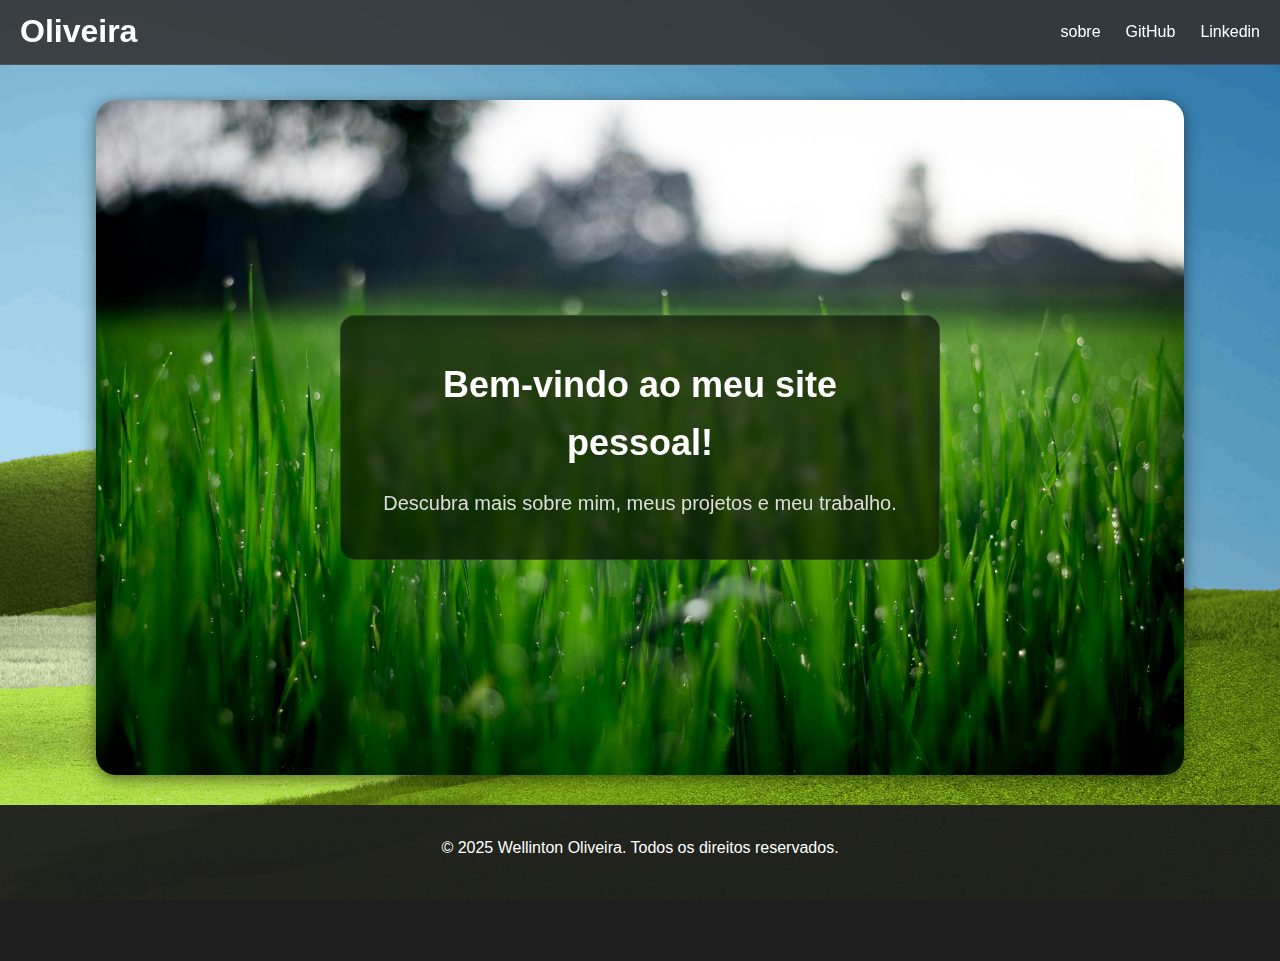
<file: index.html>
<!DOCTYPE html>
<html lang="pt-BR">
<head>
    <meta charset="UTF-8">
    <meta name="viewport" content="width=device-width, initial-scale=1.0">
    <link rel="stylesheet" href="css/style.css">
    <title>Wellinton</title>
</head>
<body>
    <header>
        <h1>Oliveira</h1>

        <nav>
            <ul>
                <li><a href="/sobre.html">sobre</a></li>
                <li><a href="https://github.com/WellintonN25">GitHub</a></li>
                <li><a href="https://www.linkedin.com/in/wellinton-oliveira-a630a138b/">Linkedin</a></li>
            </ul>
        </nav>

    </header>
    <div class="container">
      <section class="hero">
            <h2>Bem-vindo ao meu site pessoal!</h2>
            <p>Descubra mais sobre mim, meus projetos e meu trabalho.</p>
        </section>
    </div><!--container-->

    <div class="clear"></div>
    
    <footer>
        <p>&copy; 2025 Wellinton Oliveira. Todos os direitos reservados.</p>
    </footer>
</body>
</html>
</file>
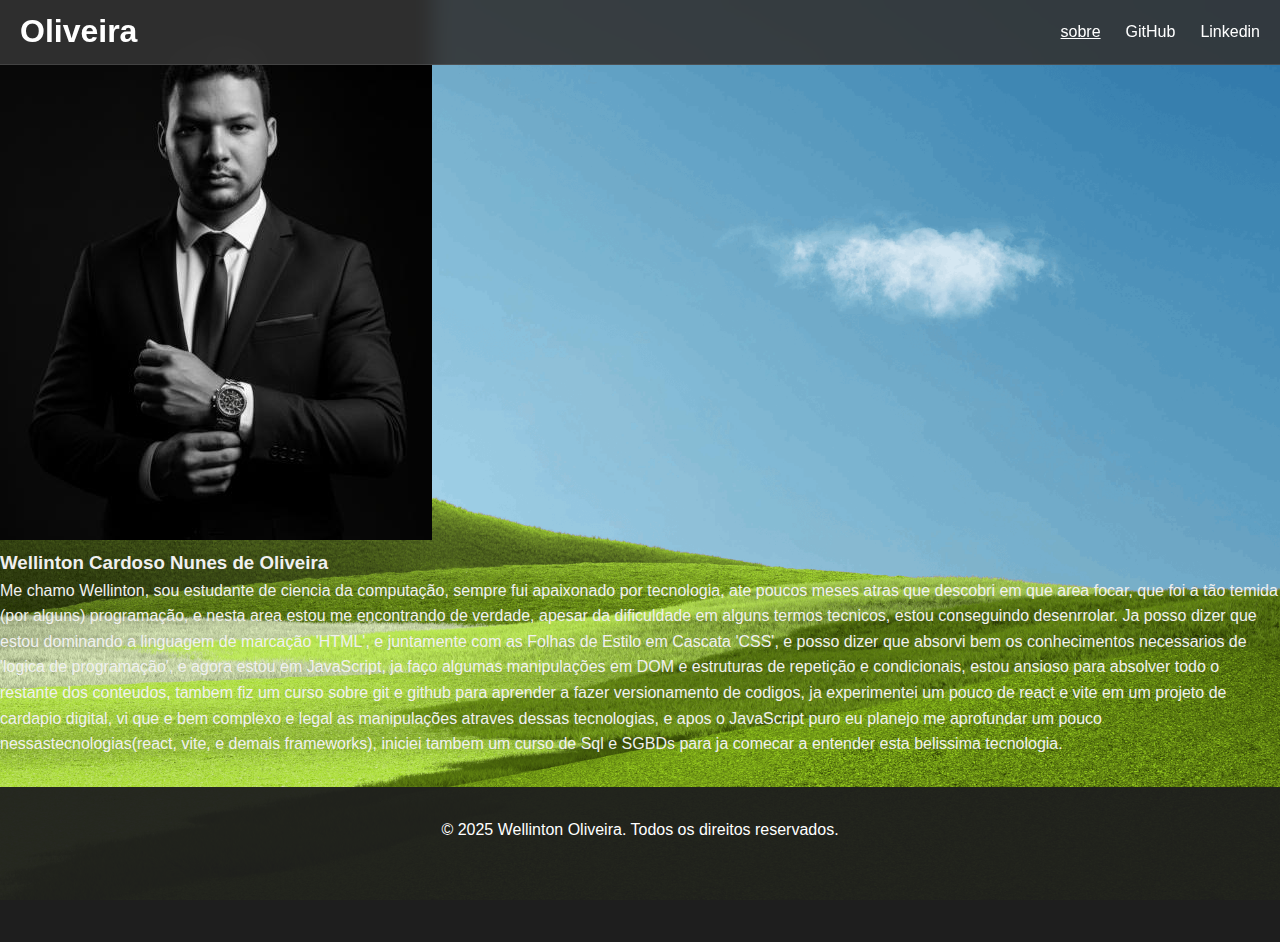
<file: sobre.html>
<!DOCTYPE html>
<html lang="pt-BR">
<head>
    <meta charset="UTF-8">
    <meta name="viewport" content="width=device-width, initial-scale=1.0">
    <link rel="stylesheet" href="css/style.css">
    <title>Sobre Mim</title>
</head>
<body>
     <header>
        <h1 class="meu-logo">Oliveira</h1>

        <nav>
            <ul>
                <li style="text-decoration: underline;"><a href="#">sobre</a></li>
                <li><a href="https://github.com/WellintonN25">GitHub</a></li>
                <li><a href="https://www.linkedin.com/in/wellinton-oliveira-a630a138b/">Linkedin</a></li>
            </ul>
        </nav>

    </header>
    
    <div class="container2">
        <section class="hero2">

            <img src="/src/pf.jpg" alt="">
        <div class="textos">
            <h3>Wellinton Cardoso Nunes de Oliveira</h3>
            <p>Me chamo Wellinton, sou estudante de ciencia da computação, sempre fui apaixonado por tecnologia, ate poucos meses atras que descobri em que area focar, que foi a tão temida (por alguns) programação, e nesta area estou me encontrando de verdade, apesar da dificuldade em alguns termos tecnicos, estou conseguindo desenrrolar. Ja posso dizer que estou dominando a linguagem de marcação 'HTML', e juntamente com as Folhas de Estilo em Cascata 'CSS', e posso dizer que absorvi bem os conhecimentos necessarios de 'logica de programação', e agora estou em JavaScript, ja faço algumas manipulações em DOM e estruturas de repetição e condicionais, estou ansioso para absolver todo o restante dos conteudos, tambem fiz um curso sobre git e github para aprender a fazer versionamento de codigos, ja experimentei um pouco de react e vite em um projeto de cardapio digital, vi que e bem complexo e legal as manipulações atraves dessas tecnologias, e apos o JavaScript puro eu planejo me aprofundar um pouco nessastecnologias(react, vite, e demais frameworks), iniciei tambem um curso de Sql e SGBDs para ja comecar a entender esta belissima tecnologia. </p>
        </div><!--textos-->
        </section>
    </div>

     <footer class="f2">
        <p>&copy; 2025 Wellinton Oliveira. Todos os direitos reservados.</p>
    </footer>

    <script>
 
            document.querySelector('.meu-logo')
            .addEventListener('click', function() {
                window.history.back();
            });

    </script>
</body>
</html>
</file>
<file: css/style.css>
/* RESET PADRÃO */
*{
    margin: 0;
    padding: 0;
    box-sizing: border-box;
    scroll-behavior: smooth;
    -webkit-tap-highlight-color: transparent; /* Remove o piscar azul ao tocar em links no Android */
}

/* ESTILOS GERAIS */
body{
    font-family: 'Segoe UI', Tahoma, Geneva, Verdana, sans-serif;
    background-color: #333030;
    color: #f0f0f0;
    line-height: 1.6;
    background-image: url('../src/bgg.png'); 
    background-size: cover;
    background-attachment: fixed;
    background-position: center;
    padding-bottom: 0; /* Padrão desktop */
}

.clear{ clear: both; }

/* HEADER DESKTOP */
header{
    background-color: rgba(51, 51, 51, 0.9);
    backdrop-filter: blur(10px); /* Efeito vidro no topo */
    color: #ffffff;
    width: 100%;
    height: 65px;
    padding: 10px 20px;
    display: flex;
    justify-content: space-between;
    align-items: center;
    position: fixed; 
    top: 0;
    z-index: 1000;
    border-bottom: 1px solid rgba(255,255,255,0.1);
}

header .logo{
    font-size: 28px;
    cursor: pointer;
    background: -webkit-linear-gradient(#fff, #ccc);
    -webkit-background-clip: text;
    /* -webkit-text-fill-color: transparent; Opcional: Efeito gradiente no texto */
}

header nav ul{
    list-style: none;
    display: flex;
    gap: 25px;
}

header nav ul li a{
    color: #ffffff;
    text-decoration: none;
    font-weight: 500;
    transition: color 0.3s;
    font-size: 16px;
}

header nav ul li a:hover{
    color: #00bcd4;
}

/* HOME / HERO */
.container{
    width: 85%;
    max-width: 1200px;
    margin: 0 auto;
    margin-top: 100px;
    padding: 20px 0;
    height: 75vh;
    background-image: url('../src/bg.jpg');
    background-size: cover;
    background-position: center;
    display: flex;
    align-items: center;
    justify-content: center;
    border-radius: 20px; /* Bordas arredondadas estilo app */
    box-shadow: 0 4px 15px rgba(0, 0, 0, 0.5);
}

.hero{
    background-color: rgba(0, 0, 0, 0.6);
    backdrop-filter: blur(5px);
    border: 1px solid rgba(255, 255, 255, 0.1);
    width: 90%;
    max-width: 600px;
    padding: 40px;
    text-align: center;
    border-radius: 15px;
}

.hero h2{
    font-size: 36px;
    margin-bottom: 15px;
    color: #fff;
}

.hero p{
    font-size: 20px;
    color: #ddd;
}

/* SEÇÃO SOBRE */
#sobre {
    padding-top: 80px; 
    scroll-margin-top: 60px;
}

.container-sobre{
    width: 85%;
    max-width: 1200px;
    margin: auto;
    padding: 20px 0;
}

.hero-sobre{
    display: flex;
    gap: 40px;
    padding: 30px;
    background-color: rgba(20, 20, 20, 0.7);
    backdrop-filter: blur(10px);
    border-radius: 20px;
    border: 1px solid rgba(255, 255, 255, 0.1);
}

.hero-sobre img{
    width: 300px;
    height: 400px;
    object-fit: cover;
    border-radius: 15px;
    box-shadow: 0 4px 10px rgba(0, 0, 0, 0.5);
}

.hero-sobre .textos{
    flex-grow: 1;
}

.hero-sobre h3{
    font-size: 28px;
    margin-bottom: 20px;
    color: #00bcd4;
}

.hero-sobre p{
    font-size: 16px;
    color: #ccc;
    text-align: justify;
    margin-bottom: 15px;
}

/* CARROSSEL */
.tech-stack-section {
    padding: 40px 0;
    margin-top: 30px;
    background-color: rgba(0, 0, 0, 0.4);
    text-align: center;
    overflow: hidden; 
}

.tech-stack-section h3{
    color: #00bcd4;
    margin-bottom: 20px;
}

.scroller { width: 100%; overflow: hidden; white-space: nowrap; }
.scroller-inner {
    display: flex; gap: 40px; padding: 10px 0; width: 2000px; 
    animation: scroll 30s linear infinite; 
}
.scroller-inner img {
    width: 70px; height: 70px; flex-shrink: 0; opacity: 0.8; transition: 0.3s;
}
.scroller-inner img:hover { opacity: 1; transform: scale(1.1); }
@keyframes scroll { from { transform: translateX(0); } to { transform: translateX(-50%); } }

/* PROJETOS */
#projetos { scroll-margin-top: 70px; }
.secao-projetos {
    padding: 60px 0;
    margin-top: 30px;
    background-color: rgba(20, 20, 20, 0.6); 
}

.container-projetos {
    width: 85%;
    max-width: 1200px;
    margin: 0 auto;
    text-align: center;
}

.container-projetos h3 {
    font-size: 32px;
    margin-bottom: 40px;
    color: #00bcd4;
}

.grid-projetos {
    display: grid;
    grid-template-columns: repeat(auto-fit, minmax(250px, 1fr));
    gap: 25px;
}

.card-projeto {
    background: rgba(255, 255, 255, 0.03); 
    backdrop-filter: blur(10px); /* Vidro fosco */
    border: 1px solid rgba(255, 255, 255, 0.08);
    border-radius: 20px; /* Borda bem arredondada (App style) */
    padding: 25px;
    transition: transform 0.3s;
    display: flex;
    flex-direction: column;
    align-items: center;
}

.card-projeto:hover {
    transform: translateY(-5px);
    background: rgba(255, 255, 255, 0.07);
    border-color: #00bcd4;
}

.icone-projeto { font-size: 35px; color: #00bcd4; margin-bottom: 15px; }
.card-projeto h4 { font-size: 18px; margin-bottom: 8px; color: #fff; }
.card-projeto p { font-size: 14px; color: #aaa; margin-bottom: 20px; }

.btn-projeto {
    text-decoration: none;
    padding: 10px 25px;
    background-color: transparent;
    border: 1px solid #00bcd4;
    color: #00bcd4;
    border-radius: 50px; /* Botão estilo pílula */
    font-weight: 600;
    transition: 0.3s;
}

.btn-projeto:hover { background-color: #00bcd4; color: #fff; }

footer{
    background-color: rgba(30, 30, 30, 0.95);
    color: #ffffff;
    text-align: center;
    padding: 30px 0;
    margin-top: 30px;
    padding-bottom: 100px; /* Espaço para não ficar atrás do menu mobile */
}

.social-mobile { display: none; } /* Só aparece no mobile */
.mobile-nav { display: none; } /* Oculto no desktop */

/* =========================================
   MEDIA QUERY - MODO APP MOBILE
   ========================================= */
@media screen and (max-width: 768px) {

    /* 1. Header Simplificado */
    header {
        justify-content: center; /* Logo centralizada */
        height: 60px;
        background-color: rgba(30,30,30, 0.95); /* Mais sólido no mobile */
    }
    
    header .logo { font-size: 24px; }
    
    /* Esconder navegação topo */
    .desktop-nav { display: none; }

    /* 2. Ajuste do Corpo (Safe Area) */
    body {
        padding-bottom: 80px; /* Espaço para a barra inferior */
    }

    /* 3. Hero e Containers */
    .container {
        width: 100%;
        margin-top: 60px; /* Encostado no header */
        height: 50vh; /* Menor no mobile */
        border-radius: 0 0 30px 30px; /* Arredondado só embaixo */
    }

    .hero h2 { font-size: 26px; }
    .hero { width: 90%; padding: 20px; background: rgba(0,0,0,0.7); }

    /* 4. Sobre Mim (Modo App) */
    .container-sobre, .container-projetos { width: 92%; }
    
    .hero-sobre {
        flex-direction: column;
        padding: 20px;
        gap: 15px;
    }

    .hero-sobre img {
        width: 100%;
        height: 300px;
        margin-bottom: 10px;
    }
    
    /* Texto Expansível com cara de App */
    .hero-sobre .textos {
        height: 140px;
        overflow: hidden;
        position: relative;
        transition: height 0.4s ease;
    }
    
    .hero-sobre .textos::after {
        content: 'Toque para ler mais...';
        position: absolute;
        bottom: 0;
        left: 0;
        width: 100%;
        height: 50px;
        background: linear-gradient(transparent, #252525);
        display: flex;
        align-items: flex-end;
        justify-content: center;
        color: #00bcd4;
        font-size: 12px;
        pointer-events: none;
    }

    .textos.mostrar {
        height: auto;
    }
    .textos.mostrar::after { display: none; }

    /* 5. Carrossel Ajustado */
    .scroller-inner { width: 350%; animation-duration: 25s; }

    /* 6. Barra de Navegação Inferior (App Dock) */
    .mobile-nav {
        display: flex;
        justify-content: space-around;
        align-items: center;
        position: fixed;
        bottom: 0;
        left: 0;
        width: 100%;
        height: 70px;
        background-color: rgba(30, 30, 30, 0.95); /* Quase sólido */
        backdrop-filter: blur(10px);
        border-top: 1px solid rgba(255,255,255,0.1);
        z-index: 2000;
        padding-bottom: 10px; /* Safe area para iPhones novos */
        box-shadow: 0 -5px 15px rgba(0,0,0,0.3);
    }

    .nav-item {
        display: flex;
        flex-direction: column;
        align-items: center;
        justify-content: center;
        text-decoration: none;
        color: #888;
        font-size: 12px;
        width: 25%;
        height: 100%;
        transition: 0.2s;
    }

    .nav-item i {
        font-size: 20px;
        margin-bottom: 4px;
        transition: 0.2s;
    }

    .nav-item:active, .nav-item:focus {
        color: #00bcd4;
    }
    
    /* Efeito quando selecionado (Simples visual) */
    .nav-item:hover { color: #fff; }

    /* Footer Ajustado */
    footer { padding-bottom: 90px; }
    
    .social-mobile {
        display: flex;
        justify-content: center;
        gap: 20px;
        margin-top: 15px;
    }
    
    .social-mobile a {
        color: #fff;
        font-size: 24px;
        background: rgba(255,255,255,0.1);
        width: 45px; height: 45px;
        border-radius: 50%;
        display: flex; align-items: center; justify-content: center;
    }
}
</file>
